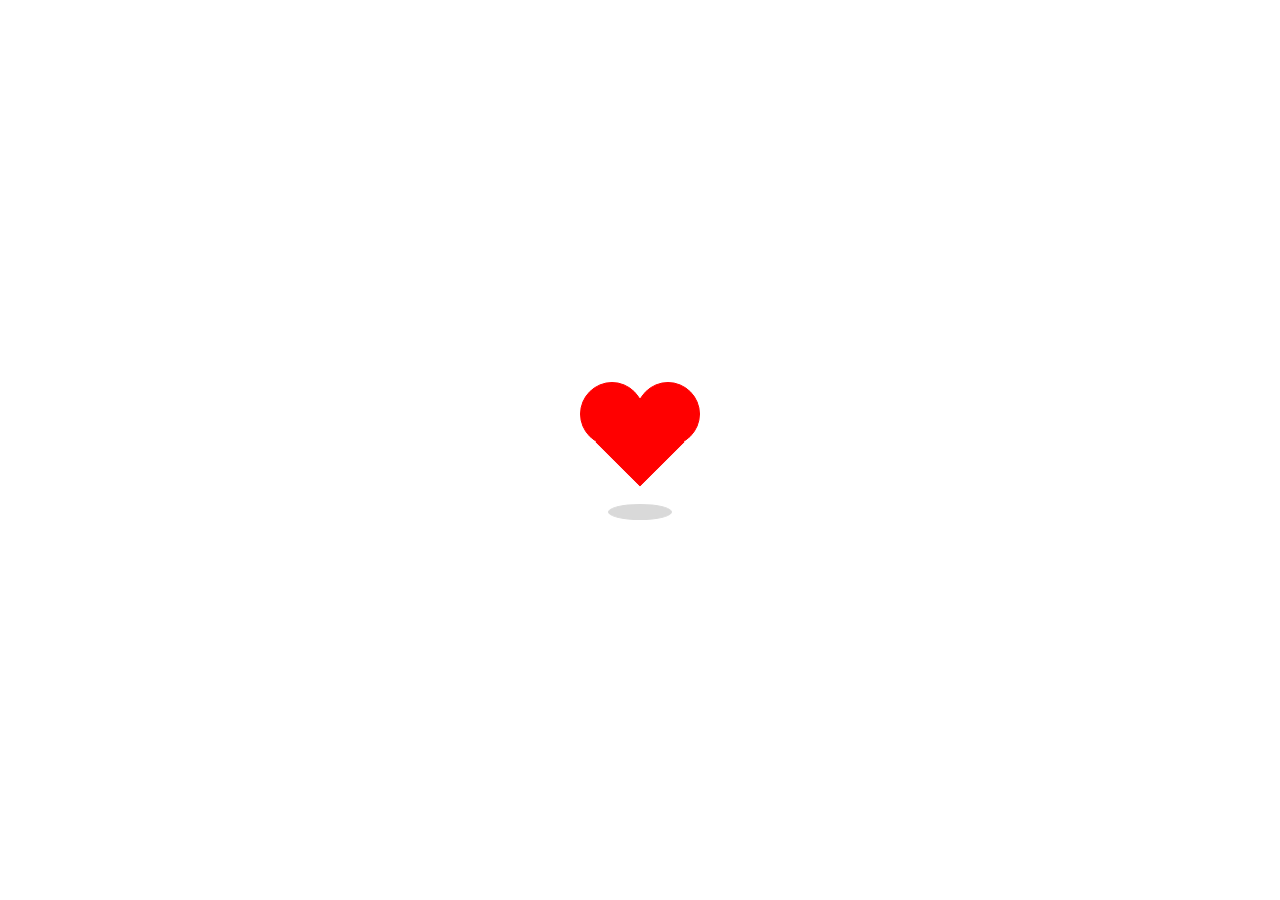
<file: index.html>
<!DOCTYPE html>
<html lang="en">

    
<head>
    <!-- Removed duplicate stylesheet link -->
    <link href='https://unpkg.com/boxicons@2.1.4/css/boxicons.min.css' rel='preload' as='style' onload="this.onload=null;this.rel='stylesheet'">
    <link rel="preconnect" href="https://fonts.googleapis.com">
    <link rel="preconnect" href="https://fonts.gstatic.com" crossorigin>
    <link href="https://fonts.googleapis.com/css2?family=Poppins:ital,wght@0,100;0,200;0,300;0,400;0,500;0,600;0,700;0,800;0,900;1,100;1,200;1,300;1,400;1,500;1,600;1,700;1,800;1,900&display=swap" rel="preload" as="style" onload="this.rel='stylesheet'">
    <meta charset="UTF-8">
    <meta name="viewport" content="width=device-width, initial-scale=1.0">
    <title>User Login Page</title>
    <link rel="icon" href="favicons/group.png" type="image/png" />
    <link rel="stylesheet" href="style.css">
    <!-- Removed unnecessary <br> tag. Use CSS for spacing -->
    </head>
    <body>

        <div class="background">
            <div class="container">
              <div class="preloader">
                <span></span>
                <span></span>
                <span></span>
              </div>
              <div class="shadow"></div>
          </div>
        </div>

        <form id="login-form">
        <div class="div-container"> 
            <div class="entryarea">
                <input type="text" required id="Textbox" autocomplete="username">
                <div class="labelline">Enter your username</div>
            </div>
        </div>
    
        <div class="div-container">
            <div class="entryarea">
                <input type="password" required id="password" autocomplete="current-password">
                <div class="labelline ">Enter your password</div>
            </div>
        </div>
    
        <div class="sub-container">
            <button id="Submit">Submit</button>
        </div>
        </form>
        <h1 id="ResponseText">Welcome!</h1>

        

        
        <script src="/scripts/login.js" defer></script> <!-- Ensure this is the correct JavaScript file -->
        <script src="scripts/preloader.js"></script>

     
</body>
</html>
</file>
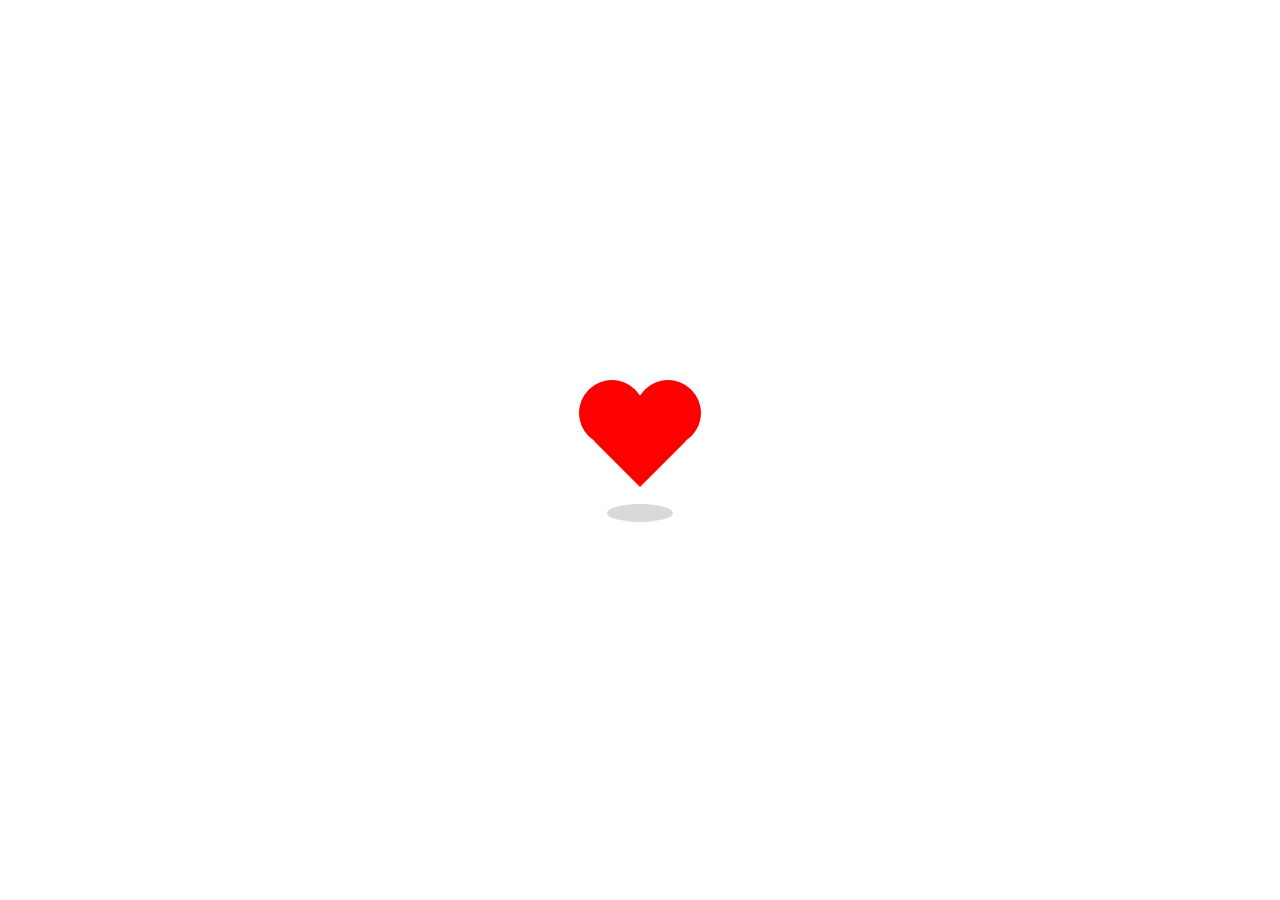
<file: Pages/dates/rec-2024-Fall.html>
<!DOCTYPE html>
<html lang="en">
  <head>
    <meta charset="UTF-8" />
    <meta name="viewport" content="width=device-width, initial-scale=1.0" />
    <link rel="stylesheet" href="/styles/Themes/Dates/rec-fall.css" />
    <link rel="preconnect" href="https://fonts.googleapis.com" />
    <link rel="preconnect" href="https://fonts.gstatic.com" crossorigin />
    <link
      href="https://fonts.googleapis.com/css2?family=Poppins:ital,wght@0,100;0,200;0,300;0,400;0,500;0,600;0,700;0,800;0,900;1,100;1,200;1,300;1,400;1,500;1,600;1,700;1,800;1,900&display=swap"
      rel="stylesheet"
    />
    <title>Secret 2</title>
    <link rel="icon" href="/favicons/Trasnparent-hearts.png" type="image/x-icon" />
  </head>
  <body>
    <audio id="bg-music-2">
      <source src="/audio/bg/The_Story_of_Tonight.mp3" type="audio/mp3">
      Your browser does not support the audio element.
      </audio>

    <div class="background">
      <div class="container">
        <div class="preloader">
          <span></span>
          <span></span>
          <span></span>
        </div>
        <div class="shadow"></div>
    </div>
  </div>

    <div class="container">
      <h1>Perplexed</h1>
      <h2>2024</h2>
      <h3>September 6 - October 31</h3>
      <div class="text-container">
        <p>
          During this time, school had just started. This new change was a lot
          to handle, confusing, and kind of hard to get used to, but it was
          easier than I had originally thought. Also, during this time, I had
          met you. I was perplexed and confused because my first thought was,
          "Dang, this girl is mad pretty, but I won't ever have a chance with
          her." Then one day, I remember you talking to me. You came off as
          annoying and mean, so I didn't know how to react. I tried to give the
          same back. Looking back now, it all makes sense, and I feel stupid for
          not noticing earlier.
        </p>
        
        </div>
      </div>
    </div>
    <div class="image-container">
      <img src="/images/MilkAndMochaLoveGIF.gif" alt="gif" />

    </div>
    <div class="hidden" id="hiddenDiv">
      <a href="/Pages/dates/rec-2024-Summer.html" class="btn"
        >CLICK ME!?</a
      >
    <script src="/scripts/preloader.js"></script>
    <script src="/scripts/audio-handler.js"></script>

  </body>
</html>
</file>
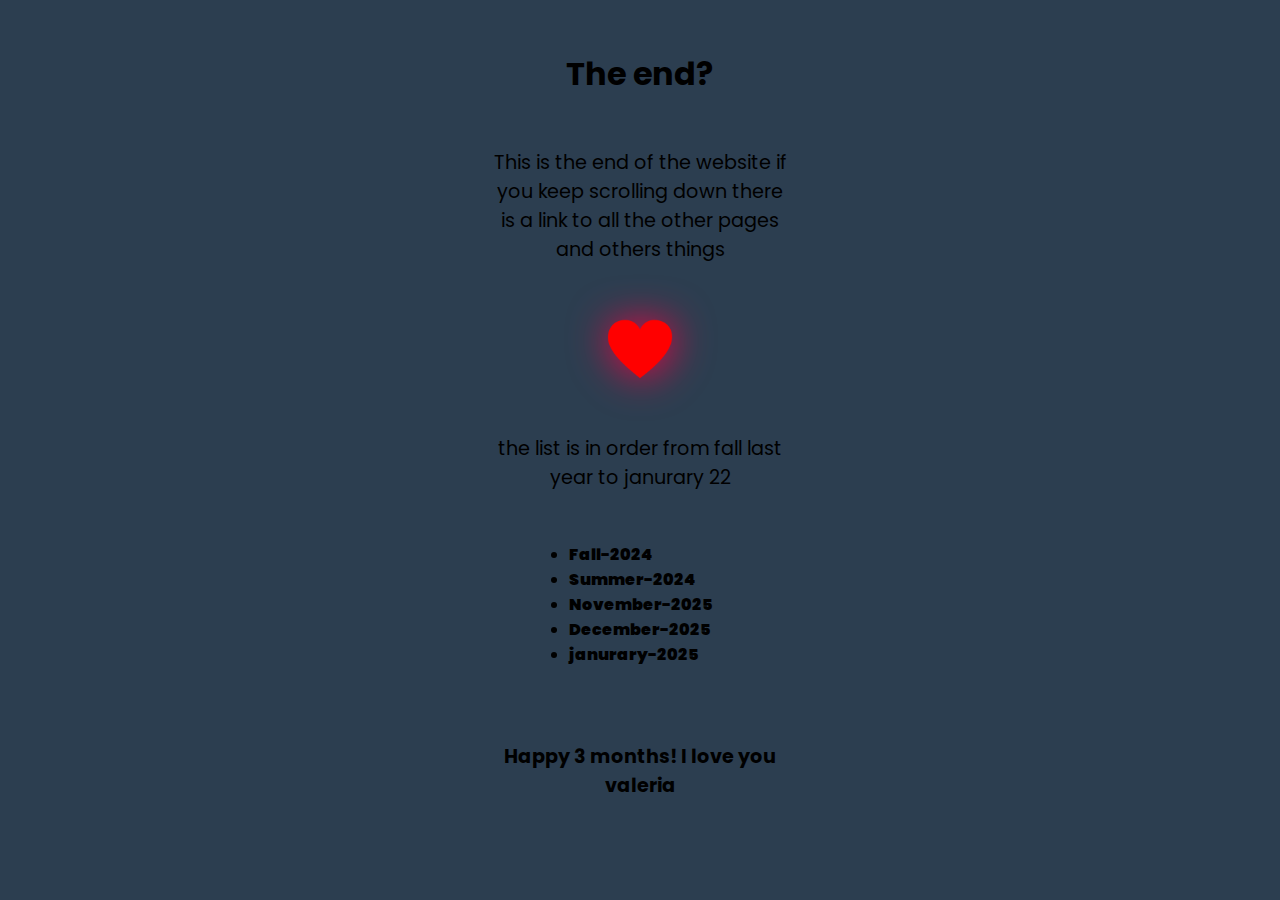
<file: Pages/final-page/heartfelt-goodbye.html>
<!DOCTYPE html>
<html lang="en">
  <head>
    <meta charset="UTF-8" />
    <meta name="viewport" content="width=device-width, initial-scale=1.0" />
    <link rel="preconnect" href="https://fonts.googleapis.com" />
    <link rel="preconnect" href="https://fonts.gstatic.com" crossorigin />
    <link
      href="https://fonts.googleapis.com/css2?family=Poppins:ital,wght@0,100;0,200;0,300;0,400;0,500;0,600;0,700;0,800;0,900;1,100;1,200;1,300;1,400;1,500;1,600;1,700;1,800;1,900&display=swap"
      rel="stylesheet"
    />
    <title>¿Goodbye but not goodbye?</title>
    <link rel="stylesheet" href="/styles/Themes/Ending/ending.css" />

    <link
      rel="icon"
      href="/favicons/question-mark.png"
      type="image/x-icon"
    />
  </head>
  <body>

    
        <!-- content here -->
        <h1>The end?</h1>

        <p>This is the end of the website if you keep scrolling down there is a link to all the other pages and others things</p>
        <img src="/images/heart.png" alt="">
      
        <p>the list is in order from fall last year to janurary 22</p>
          <ul>
            <li><a href="/Pages/dates/rec-2024-Fall.html">Fall-2024</a></li>
            <li><a href="/Pages/dates/rec-2024-Summer.html">Summer-2024</a></li>
            <li><a href="/Pages/dates/record-november-2025.html">November-2025</a></li>
            <li><a href="/Pages/dates/record-december-2025.html">December-2025</a></li>
            <li><a href="/Pages/dates/rec-jan-2025.html">janurary-2025</a></li>
          </ul>

          <br>

          <p><strong>Happy 3 months! I love you valeria</strong></p>
  </body>
</html>
</file>
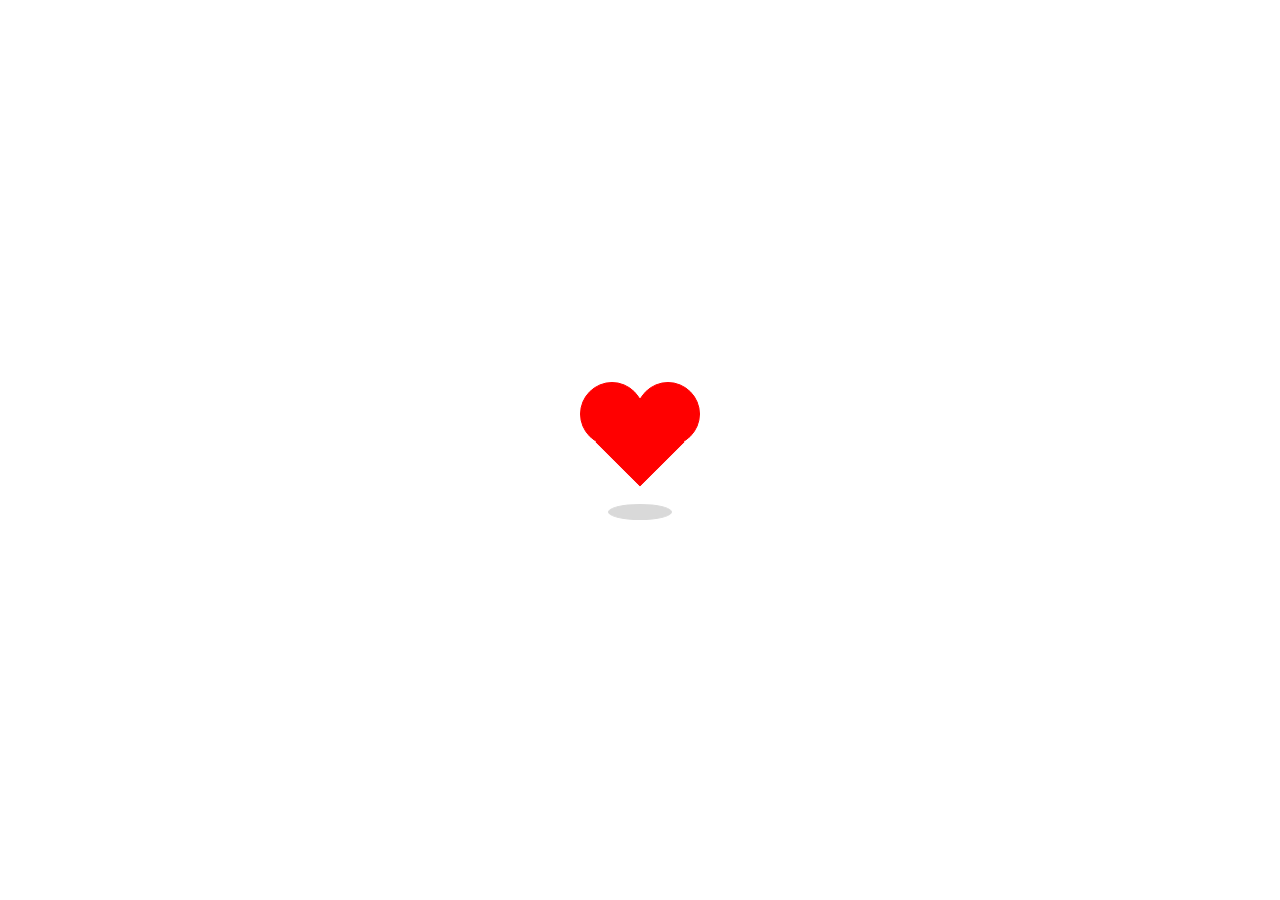
<file: Pages/personal/special-message.html>
<!DOCTYPE html>
<html lang="en">
  <head>
    <meta charset="UTF-8" />
    <meta name="viewport" content="width=device-width, initial-scale=1.0" />
    <link rel="preconnect" href="https://fonts.googleapis.com" />
    <link rel="preconnect" href="https://fonts.gstatic.com" crossorigin />
    <link
      href="https://fonts.googleapis.com/css2?family=Poppins:wght@400;700&display=swap"
      rel="stylesheet"
    />
    <title>Special Message</title>
    <link
      rel="icon"
      href="/favicons/heartsIcon.png"
      type="image/x-icon"
    />
    <link rel="stylesheet" href="/styles/Themes/Personal/personal-theme.css" />
  </head>
  <body>
    <div class="background">
      <div class="container">
        <div class="preloader">
          <span></span>
          <span></span>
          <span></span>
        </div>
        <div class="shadow"></div>
    </div>
  </div>
    <main class="main-content">
      <section class="img-container">
        <img src="/images/panda.gif" alt="Animated panda celebrating" />
        <div class="img-text">
          <h2>
            Found the first secret! Click on the button below to go to the next
            secret
          </h2>
        </div>

        <a
          href="/Pages/encrypted.html"
          class="btn btn-link"
          role="button"
          tabindex="0"
          target="_blank"
          rel="noopener noreferrer"
          onclick="return confirm('Are you sure you want to go to the next secret?');"
        >
          <p>Click Me</p>
        </a>
      </section>
      <h1>Happy 3 Months!!</h1>
      <p>
        So much has happened in just 3 months, and it's crazy to think about how
        much time I've spent with you. I cherish every second with you.
        <span class="hint">
          By the way, this isn't the end of the website—there are little secrets
          hidden everywhere, starting here. The first one has to do with the
          image. Good luck!
        </span>
      </p>
      <p>
        Also, this took me so long to make—I started working on this website on
        April 1st! I know this isn't much, but I hope you like it.
      </p>
      <p>
        I love you so much, and I can't wait to see what the future holds for
        us. 
        <br>
        ps: Click on the screen on the secret pages for a suprise !
      </p>
    </main>
    <script src="../../scripts/preloader.js"></script>
    
  </body>
</html>
</file>
<file: style.css>
* {
    margin: 0;
    padding: 0;
    text-decoration: none;
    color: white;
    box-sizing: border-box;
}

body {
    display: flex;
    flex-direction: column; /* Stack elements vertically */
    justify-content: center; /* Center elements vertically */
    align-items: center; /* Center elements horizontally */
    min-height: 100vh;
    background-color: rgb(27, 27, 27);
    font-family: "Poppins", sans-serif;
    padding: 10px; /* Add padding for smaller screens */
}



.background {
    background-color: #fff;
    width: 100%;
    height: 100vh;
    position: absolute;
    z-index: 999999;
}

.container{
  position: absolute;
  top: 50%;
  left: 50%;
  transform: translate(-50%, -50%);
}

.container .preloader{
  animation: rotate 2.3s cubic-bezier(0.75, 0, 0.5, 1) infinite;
}

@keyframes rotate {
  50%{
    transform: rotate(360deg);
  }
  100%{
    transform: rotate(720deg);
  }
}
.preloader span{
  position: absolute;
  display: block;
  height: 64px;
  width: 64px;
  background: #ff0000;
  border: 1px solid #ff0000;
  border-radius: 100%;
}
.preloader span:nth-child(1){
  transform: translate(-28px, -28px);
  animation: shape_1 2.3s cubic-bezier(0.75, 0, 0.5, 1) infinite;
}
@keyframes shape_1 {
  60%{
    transform: scale(0.4);
  }
}
.preloader span:nth-child(2){
  transform: translate(28px, -28px);
  animation: shape_2 2.3s cubic-bezier(0.75, 0, 0.5, 1) infinite;
}
@keyframes shape_2 {
  40%{
    transform: scale(0.4);
  }
}
.preloader span:nth-child(3){
  position: relative;
  border-radius: 0px;
  transform: scale(0.98) rotate(-45deg);
  animation: shape_3 2.3s cubic-bezier(0.75, 0, 0.5, 1) infinite;
}
@keyframes shape_3 {
  50%{
    border-radius: 100%;
    transform: scale(0.5) rotate(-45deg);
  }
  100%{
    transform: scale(0.98) rotate(-45deg);
  }
}
.shadow{
  position: relative;
  top: 30px;
  left: 50%;
  transform: translateX(-50%);
  display: block;
  height: 16px;
  width: 64px;
  border-radius: 50%;
  background-color: #d9d9d9;
  border: 1px solid #d9d9d9;
  animation: shadow 2.3s cubic-bezier(0.75, 0, 0.5, 1) infinite;
}
@keyframes shadow {
  50%{
    transform: translateX(-50%) scale(0.5);
    border-color: #f2f2f2;
  }
}


.div-container {
    width: 90%; /* Use relative width for responsiveness */
    max-width: 680px; /* Limit the maximum width */
    margin-bottom: 20px; /* Add spacing between the containers */
}

.entryarea {
    position: relative;
    height: 80px;
    line-height: 80px;
}

form {
    display: flex;
    justify-content: center; /* Center the form horizontally */
    align-items: center; /* Center the form vertically */
    flex-direction: column; /* Stack elements vertically */
    width: 100%; /* Ensure it spans the full width for centering */
}

input {
    position: absolute;
    width: 100%;
    outline: none;
    font-size: 1.5em; /* Adjust font size for responsiveness */
    padding: 0 20px;
    line-height: 60px; /* Adjust line height */
    border-radius: 10px;
    border: 2px solid #f0ffff;
    background: transparent;
    transition: 0.1s ease;
    z-index: 1111;
}

.labelline {
    position: absolute;
    font-size: 1em; /* Adjust font size for responsiveness */
    color: #f0ffff;
    padding: 0 15px;
    margin: 0 10px;
    background-color: rgb(27, 27, 27);
    transition: 0.2s ease;
}

input:focus,
input:valid {
    color: rgb(5, 5, 5);
    border: 4px solid rgb(5, 5, 5);
}

input:focus + .labelline,
input:valid + .labelline {
    color: rgb(5, 5, 5);
    height: 30px;
    line-height: 30px;
    transform: translate(-15px, -16px) scale(0.88);
    z-index: 1111;
}

.sub-container {
    display: flex;
    justify-content: center; /* Center the button horizontally */
    align-items: center; /* Center the button vertically */
    margin-top: 30px; /* Adjust spacing for responsiveness */
    width: 100%; /* Ensure it spans the full width for centering */
}

button {
    position: relative; /* Change to relative for better responsiveness */
    width: 50%; /* Use relative width */
    max-width: 200px; /* Limit the maximum width */
    outline: none;
    text-align: center;
    font-size: 1.2em; /* Adjust font size for responsiveness */
    padding: 10px 20px;
    line-height: normal; /* Adjust line height */
    border-radius: 10px;
    border: 2px solid #f0ffff;
    background: transparent;
    transition: 0.23s ease;
    z-index: 1111;
}

button:hover {
    border: 5px solid rgb(5, 5, 5);
    transform: scale(1.05);
    z-index: 1111;
    color: #000;
}

button:active {
    font-weight: bold;
    border: 2px solid rgb(225, 225, 225);
    transform: scale(0.96);
    background-color: #f0ffff;
    color: #000 solid;
}

.ResponseText {
    display: flex;
    justify-content: center; /* Center the text horizontally */
    align-items: center; /* Center the text vertically */
    text-align: center; /* Ensure text is centered within the element */
    font-size: 1.2em; /* Reduce font size */
    color: #f0ffff;
    margin-top: 15px; /* Add spacing below the submit button */
    padding: 5px; /* Add padding for better readability */
    width: 100%; /* Ensure it spans the full width for centering */
    max-width: 680px; /* Limit the maximum width */
    word-wrap: break-word; /* Ensure long text wraps properly */
}

/* Media Queries for Smaller Screens */
@media (max-width: 768px) {
    input {
        font-size: 1.2em; /* Reduce font size */
        padding: 0 15px;
    }

    .labelline {
        font-size: 0.9em; /* Reduce label font size */
    }

    button {
        width: 70%; /* Increase button width for smaller screens */
        font-size: 1em; /* Reduce button font size */
    }

    .ResponseText {
        font-size: 1.5em; /* Reduce font size for medium screens */
        margin-top: 15px; /* Adjust spacing */
    }

    h1 {
        font-size: 1.5em; /* Reduce font size for medium screens */
        margin-top: 15px; /* Adjust spacing */   
     }
}

@media (max-width: 480px) {
    input {
        font-size: 1em; /* Further reduce font size */
        padding: 0 10px;
    }

    .labelline {
        font-size: 0.8em; /* Further reduce label font size */
    }

    button {
        width: 80%; /* Further increase button width */
        font-size: 0.9em; /* Further reduce button font size */
    }

    .ResponseText {
        font-size: 1.2em; /* Further reduce font size for small screens */
        margin-top: 10px; /* Adjust spacing */
    }

    h1 {
        font-size: 1.2em; /* Further reduce font size for small screens */
        margin-top: 10px; /* Adjust spacing */
    }
}
</file>
<file: styles/Themes/Dates/rec-fall.css>
* {
    margin: 0;
    padding: 0;
}


html, body {
    margin: 0;
    padding: 0;
    box-sizing: border-box;
}

body {
    font-family: "Poppins", sans-serif;
    background-color: #ff80bf; /* Darker pink for better contrast */
    color: #fff;
    display: flex;
    justify-content: center;
    align-items: center;
    height: 100vh;
    width: 100vw;
    overflow: hidden; /* Prevent scrolling */
    text-align: center;
    flex-direction: row; /* Align items horizontally */
}


.background {
  background-color: #fff;
  width: 100%;
  height: 100vh;
  position: absolute;
  z-index: 999999;
}

.container{
position: absolute;
top: 50%;
left: 50%;
transform: translate(-50%, -50%);
}

.container .preloader{
animation: rotate 2.3s cubic-bezier(0.75, 0, 0.5, 1) infinite;
}

@keyframes rotate {
50%{
  transform: rotate(360deg);
}
100%{
  transform: rotate(720deg);
}
}
.preloader span{
position: absolute;
display: block;
height: 64px;
width: 64px;
background: #ff0000;
border: 1px solid #ff0000;
border-radius: 100%;
}
.preloader span:nth-child(1){
transform: translate(-28px, -28px);
animation: shape_1 2.3s cubic-bezier(0.75, 0, 0.5, 1) infinite;
}
@keyframes shape_1 {
60%{
  transform: scale(0.4);
}
}
.preloader span:nth-child(2){
transform: translate(28px, -28px);
animation: shape_2 2.3s cubic-bezier(0.75, 0, 0.5, 1) infinite;
}
@keyframes shape_2 {
40%{
  transform: scale(0.4);
}
}
.preloader span:nth-child(3){
position: relative;
border-radius: 0px;
transform: scale(0.98) rotate(-45deg);
animation: shape_3 2.3s cubic-bezier(0.75, 0, 0.5, 1) infinite;
}
@keyframes shape_3 {
50%{
  border-radius: 100%;
  transform: scale(0.5) rotate(-45deg);
}
100%{
  transform: scale(0.98) rotate(-45deg);
}
}
.shadow{
position: relative;
top: 30px;
left: 50%;
transform: translateX(-50%);
display: block;
height: 16px;
width: 64px;
border-radius: 50%;
background-color: #d9d9d9;
border: 1px solid #d9d9d9;
animation: shadow 2.3s cubic-bezier(0.75, 0, 0.5, 1) infinite;
}
@keyframes shadow {
50%{
  transform: translateX(-50%) scale(0.5);
  border-color: #f2f2f2;
}
}

h1 {
    font-size: 3rem;
    margin-bottom: 20px;
    text-transform: uppercase;
}

h3 {
    font-size: 1.5rem;
    margin-bottom: 20px;
}

p {
    font-size: 0.6rem;
    margin-bottom: 20px;
    max-width: 500px;
    max-height: 450px; /* Ensures content does not exceed this height */
    overflow: hidden; /* Intentionally hides overflow for design consistency */

}

/* Responsive font sizes */





/* Button styling */

.hidden {
    position: fixed;
    bottom: 20px;
    right: 20px;
}

.btn {
    display: flex; /* Use flexbox for centering */
    justify-content: center; /* Center text horizontally */
    align-items: center; /* Center text vertically */
    background-color: #fff;
    text-decoration: none;
    color: #FF69B4;
    border: none;
    border-radius: 50%;
    width: 10vw; /* Scale width based on viewport width */
    height: 10vw; /* Scale height based on viewport width */
    max-width: 50px; /* Set a maximum size */
    max-height: 50px; /* Set a maximum size */
    font-size: calc(0.5vw + 0.95vh); /* Dynamically scale font size */
    font-weight: bold;
    cursor: pointer;
    transition: transform 0.3s ease, background-color 0.3s ease;
}

.hidden:hover .btn {
    display: block; /* Show button on hover */
    transform: scale(1.2); /* Scale up */
    background-color: rgba(255, 255, 255, 0.8); /* Fade background */
}

/* Ensure button is visible when hovered */
.btn:hover {
    transform: scale(1.5);
    background-color: rgba(255, 255, 255, 0.9);
}

img {

    width: 200px;
    height: 200px;
    max-width: 300px; /* Ensure image does not exceed container width */
    max-height: 300px; /* Ensure image does not exceed container height */
    object-fit: contain; /* Maintain aspect ratio while covering the area */
    border-radius: 10px; /* Optional: Add rounded corners to the image */
    opacity: 0.5;
  
}

.image-container {
    display: flex;
    justify-content: center; /* Center images horizontally */
    align-items: flex-end; /* Center images vertically */
    flex-wrap: wrap; /* Allow images to wrap to the next line if needed */
    height: 100vh;
    width: 100vw;
}


.heart-container {
    position: relative;
    display: flex;
    justify-content: space-between;
    align-items: flex-start;
    width: 100%;
    margin-bottom: 20px; /* Add spacing between hearts and text */
}

.text-container {
    display: flex;
    align-items: center;
    justify-content: center;
}

.left-heart, .right-heart {
    width: 10vw; /* Scale width based on viewport width */
    height: auto;
    max-width: 100px; /* Limit maximum size */
    max-height: 100px;
    object-fit: contain; /* Maintain aspect ratio */
    animation: pulse 1.5s infinite ease;
}

.left-heart {
    margin-right: 10px; /* Add spacing between the heart and the paragraph */
}

.right-heart {
    margin-left: 10px; /* Add spacing between the heart and the paragraph */
}



@keyframes pulse {
    0%, 100% {
        transform: scale(1);
    }
    50% {
        transform: scale(1.2);
    }
}


@media screen and (max-width: 1200px) {
    h1 {
        font-size: 2.5rem;
    }
    h3 {
        font-size: 1.25rem;
    }
    p {
        font-size: 0.8rem;
    }

    .text-container {
        display: flex;
        flex-direction: row; /* Stack text vertically */
        align-items: center; /* Center text horizontally */
        justify-content: center; /* Center text vertically */
        width: 100%;
        overflow: hidden; /* Hide overflow to prevent text from spilling out */ 
        font-size: 0.8rem;
    }

}

@media screen and (max-width: 768px) {


    .text-container {
        display: flex;
        flex-direction: row-reverse; /* Stack text vertically */
        align-items: center; /* Center text horizontally */
        justify-content: center; /* Center text vertically */
        width: 500px;
        overflow: hidden; /* Hide overflow to prevent text from spilling out */ 
        font-size: 0.5rem;
    }


  
      .image-container {
        display: flex;
          flex-direction: row;
          justify-content: flex-start; /* Center images horizontally */
          align-items: flex-end; /* Center images vertically */
          height: 100vh;
          width: 100vw;
      }
      
      p {
        font-size: 0.76rem;
        max-width: 400px; /* Ensure paragraph does not exceed container width */
        max-height: 450px; /* Ensure content does not exceed this height */
        overflow: hidden; /* Intentionally hides overflow for design consistency */
      }

  
}

@media screen and (max-width: 480px) {
  h1 {
        font-size: 1.5rem;
    }
    h3 {
        font-size: 1rem;
    }
    p {
        font-size: 0.65rem;
    }

    .text-container {
        display: flex;
        flex-direction: row;
        align-items: center; /* Center text horizontally */
        justify-content: center; /* Center text vertically */
        width: 300px;
        overflow: hidden; /* Hide overflow to prevent text from spilling out */ 
        font-size: 0.6rem;
    }

}

@media screen and (max-width: 400px) {
    h1 {
        font-size: 1.2rem;
    }
    h3 {
        font-size: 0.8rem;
    }

    .text-container {
      display: flex;
      flex-direction: row; /* Stack text vertically */
      align-items: center; /* Center text horizontally */
      justify-content: center; /* Center text vertically */
      height: 200px;
      overflow: hidden; /* Hide overflow to prevent text from spilling out */ 
      font-size: 0.65rem;
  }



   

    .image-container {
        flex-direction: row;
        justify-content: flex-start;
        height: 100vh;
        width: 100vw;
    }

}


@media screen and (max-width: 370px) {
  .image-container {
    position: relative;
    top: -100px ; /* Position images at the bottom */
    display: flex;
    flex-direction: row; /* Stack images vertically */
    justify-content: center; /* Center images horizontally */
    align-items: flex-end; /* Center images vertically */
    height: 100vh;
    width: 100vw;
  }
 
  .text-container {
    display: flex;
    flex-direction: row; /* Stack text vertically */
    align-items: center; /* Center text horizontally */
    justify-content: center; /* Center text vertically */
    width: 220px;
    text-wrap: normal; /* Allow text to wrap normally */
    overflow: visible; /* Allow overflow to show text that wraps */
    font-size: 0.5rem;
  }
  h1 {
    font-size: 1.2rem;
  }

  p {
    font-size: 0.45rem;
  }

}


@media screen and (max-width: 320px) {
  img {
    display: none;
  }
  .image-container {
    display: none;
  }
  .text-container {
    display: flex;
    flex-direction: row; /* Stack text vertically */
    align-items: center; /* Center text horizontally */
    justify-content: center; /* Center text vertically */
    width: 220px;
    text-wrap: normal; /* Allow text to wrap normally */
    overflow: visible; /* Allow overflow to show text that wraps */
    font-size: 0.5rem;
  }
  h1 {
    font-size: 1.2rem;
  }

  p {
    font-size: 0.45rem;
  }

}
</file>
<file: styles/Themes/Ending/ending.css>
* {
    margin: 0;
    padding: 0;
    text-decoration: none;
    color: black;
}

body {
  margin: 0;
  padding: 0;
  overflow: auto;
  background-color: #2C3E50;
  scrollbar-width: thin;
  scrollbar-color: #ff0000 #ffffff;
  font-family: 'Poppins', monospace, sans-serif;
  overflow-x: hidden;
  overflow-y: auto;
  display: flex;
   justify-content: center;
   align-items: center;
   flex-direction: column;

    width: 100vw;
    height: 100vh;

}

img{
    height: 70px;
    width: 70px;
    animation: heart 0.85s linear infinite;
    filter: drop-shadow( 1px 1px 20px #f20044);
}



@keyframes heart{
    0%{
        transform: scale(1.07);

    }
    80%{
        transform: scale(1.0);
    }
    100%{
        transform:  scale(0.8);
    }
}


a {
    font-weight: 900;
}

h1 {
    font-size: 2rem;
    text-align: center;
}

p {
    font-size: 1.2rem;
    text-align: center;
    margin-bottom: 50px;
    margin-top: 50px;
    z-index: 999999999;
    width: 300px;
}

br {
    height: 100px;
}
</file>
<file: styles/Themes/Personal/personal-theme.css>
:where(*) {
    box-sizing: border-box;
    padding: 0;
    margin: 0;
    text-decoration: none;
}



body {
    background-color: #FFF1D7;
    font-family: "Poppins", monospace;
    display: flex;
    flex-direction: column; /* Stack items vertically */
    justify-content: center; /* Centers horizontally */
    align-items: center; /* Centers vertically */
    min-height: 100vh; /* Ensures the body takes up the full viewport height */
    margin: 0;
    text-align: center; /* Centers text content */
}




.background {
  background-color: #fff;
  width: 100%;
  height: 100vh;
  position: absolute;
  z-index: 999999;
}

.container{
position: absolute;
top: 50%;
left: 50%;
transform: translate(-50%, -50%);
}

.container .preloader{
animation: rotate 2.3s cubic-bezier(0.75, 0, 0.5, 1) infinite;
}

@keyframes rotate {
50%{
  transform: rotate(360deg);
}
100%{
  transform: rotate(720deg);
}
}
.preloader span{
position: absolute;
display: block;
height: 64px;
width: 64px;
background: #ff0000;
border: 1px solid #ff0000;
border-radius: 100%;
}
.preloader span:nth-child(1){
transform: translate(-28px, -28px);
animation: shape_1 2.3s cubic-bezier(0.75, 0, 0.5, 1) infinite;
}
@keyframes shape_1 {
60%{
  transform: scale(0.4);
}
}
.preloader span:nth-child(2){
transform: translate(28px, -28px);
animation: shape_2 2.3s cubic-bezier(0.75, 0, 0.5, 1) infinite;
}
@keyframes shape_2 {
40%{
  transform: scale(0.4);
}
}
.preloader span:nth-child(3){
position: relative;
border-radius: 0px;
transform: scale(0.98) rotate(-45deg);
animation: shape_3 2.3s cubic-bezier(0.75, 0, 0.5, 1) infinite;
}
@keyframes shape_3 {
50%{
  border-radius: 100%;
  transform: scale(0.5) rotate(-45deg);
}
100%{
  transform: scale(0.98) rotate(-45deg);
}
}
.shadow{
position: relative;
top: 30px;
left: 50%;
transform: translateX(-50%);
display: block;
height: 16px;
width: 64px;
border-radius: 50%;
background-color: #d9d9d9;
border: 1px solid #d9d9d9;
animation: shadow 2.3s cubic-bezier(0.75, 0, 0.5, 1) infinite;
}
@keyframes shadow {
50%{
  transform: translateX(-50%) scale(0.5);
  border-color: #f2f2f2;
}
}



/* Styles for images */
.img-container {
    position: relative;
    display: flex;
    flex-direction: column;
    justify-content: center;
    align-items: center;
    min-height: 200px; /* Reduced minimum height */
    min-width: 200px; /* Reduced minimum width */
}

img {
    width: 100%;
    max-width: 300px; /* Reduced maximum width */
    height: auto;
    display: block;
    box-shadow: 0 6px 10px rgba(0, 0, 0, 0.2); /* Adds a shadow */
    border-radius: 10px; /* Rounds the corners */
    cursor: pointer;
    transition: filter 0.3s ease; /* Smooth transition for blur effect */
}

.img-container:hover img {
    filter: blur(4px); /* Blurs the image slightly on hover */
}

.img-text {
    position: absolute;
    top: 40%; /* Position text vertically on the image */
    left: 50%; /* Center text horizontally */
    transform: translate(-50%, -50%);
    color: black;
    font-size: 1rem;
    font-weight: bold;
    text-align: center;
    opacity: 0; /* Initially hidden */
    transition: opacity 0.3s ease; /* Smooth transition for text appearance */
}

.img-container:hover .img-text {
    opacity: 1; /* Show text on hover */
}

h2 {
    font-size: 1.8rem; /* Scales header text */
    margin: 1rem 0; /* Adds spacing above and below */
}

p {
    font-size: .8rem; /* Increased paragraph text size */
    margin: 0.15rem 2rem; /* Adds horizontal and vertical padding */
    line-height: 1.6; /* Improves readability */
    max-width: 600px; /* Optional: Limit paragraph width */
    text-align: left; /* Aligns text to the left */
    
}

a.btn, a.btn-link {
    text-decoration: none;
    color: #fff;
}
/* Adjusted button position to the bottom of the image */
.btn {
    position: absolute;
    bottom: 10px; /* Position button at the bottom with some spacing */
    left: 50%; /* Center button horizontally */
    transform: translateX(-50%); /* Adjust horizontal centering */
    border: 4px solid #121212;
    border-radius: 8px;
    background: none;
    padding: 10px 20px;
    font-size: 20px;
    font-family: "Poppins";
    cursor: pointer;
    transition: 0.8s, opacity 0.3s ease;
    opacity: 0; /* Initially hidden */
    visibility: hidden; /* Prevent interaction when hidden */
}

.img-container:hover .btn {
    opacity: 1; /* Show button on hover */
    visibility: visible; /* Make it interactable */
}

.btn:hover {
    color: #fff;
}

.btn::before {
    content: "";
    position: absolute;
    left: 0;
    bottom: 0;
    width: 100%;
    height: 0%;
    background: #121212;
    z-index: -1;
    transition: 0.8s;
    border-radius: 50% 50% 0 0;
}

.btn:hover::before {
    height: 100%; /* Prevents layout shifts by using a fixed height */
    overflow: hidden; /* Ensures content stays within bounds */
    border-radius: 0 0; /* Adjusts border radius on hover */
}
</file>
